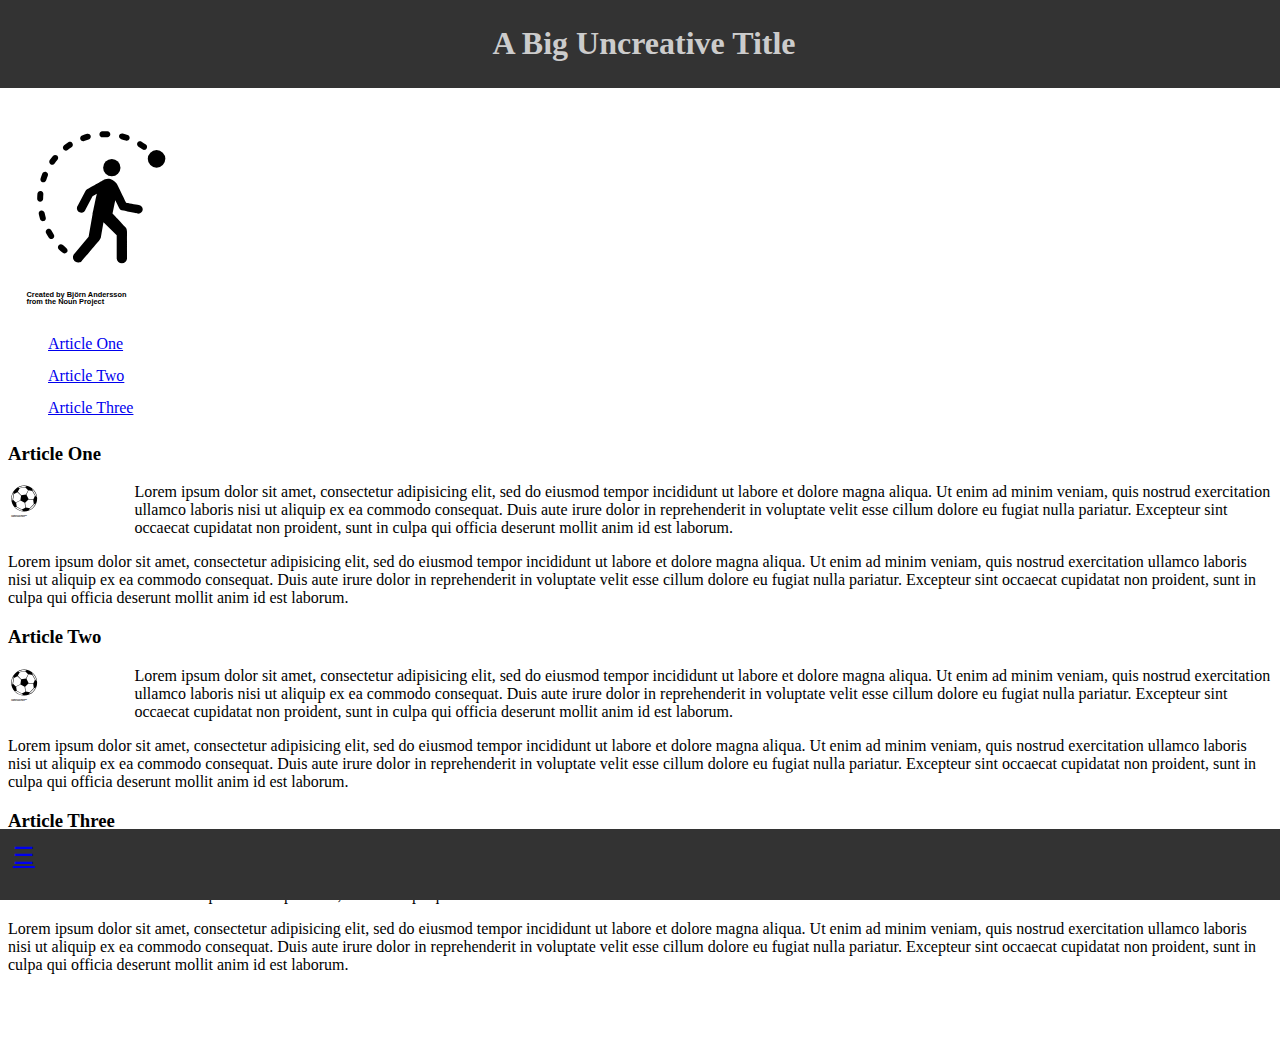
<file: index.html>
<!DOCTYPE html>
<html>
<head>
	<title>Creative Title | Blog</title>
	<link rel="stylesheet" href="Stylesheet/main.css">
  <meta name="viewport" content="width=device-width,initial-scale=1.0"> 
</head>

<body>

<!-- Logo by Björn Andersson on the Noun Project -->
<div id="logo">
	<svg xmlns="http://www.w3.org/2000/svg" xmlns:xlink="http://www.w3.org/1999/xlink" version="1.1" id="Layer_1" x="0px" y="0px" viewBox="40.0 -80.0 800.0 1080.0" enable-background="new 0 0 800 800" xml:space="preserve" height="200px" width="200px">
	<g>
		<circle cx="460.5" cy="242.1" r="46.8"/>
		<path d="M606.2,443.4c-13-2.2-65-11.3-67.9-12.2c-3.3-1.1,0,0-1.1-1.7c-1.1-1.7-46.5-97.4-50.9-102.4c-4.4-5-16.6-17.7-33.8-23.3   c-17.2-5.5-34.3,3.3-34.3,3.3s-85.2,48.7-90.8,51.5c-5.5,2.8-10.5,12.7-10.5,12.7l-39.8,74.8c-3.3,4.1-5.2,9.3-5.2,14.9   c0,13.3,10.8,24.1,24.1,24.1c11.4,0,20.9-7.9,23.4-18.5l37.1-70.2l23.3-13c-1.7,5-23,108.8-23,108.8l-21.6,122.9l-75.6,91.1   c-5.4,5.1-8.9,12.3-8.9,20.3c0,15.3,12.4,27.8,27.8,27.8c2.5,0,4.9-0.3,7.2-1c5.2-0.2,10.1-3,12.9-7.7c0.9-1,1.8-2,2.6-3.1   c13.9-16.3,83.6-98.2,90.3-106.2c7.5-8.9,9.4-13.3,10.5-19.1c1.1-5.8,13.6-80.8,13.6-80.8l71.4,71.4v125.9h0.1   c1.4,14.1,13.3,25.1,27.8,25.1c14.5,0,26.4-11,27.8-25.1h0.1c0,0,0-0.9,0-2.4c0-0.1,0-0.3,0-0.4c0-0.2,0-0.4,0-0.5   c-0.1-19.2-0.7-114.7,0-136.4c0.8-24.1-7.8-29.3-9.7-31.5c-1.9-2.2-68.6-73.1-68.6-73.1l14.7-71.1c0,0,19.1,37.4,21,41.5   c1.9,4.1,8,11.6,14.4,13c6.4,1.4,85.8,17.4,85.8,17.4l0-0.2c1.2,0.2,2.3,0.4,3.6,0.4c13.1,0,23.7-10.6,23.7-23.7   C627.6,454.5,618.2,444.6,606.2,443.4z"/>
		<path d="M73.8,426.2c8.8,0,15.9-7,16-15.8c0.1-8.5,0.5-17,1.2-25.4c0.8-8.8-5.8-16.6-14.6-17.4c-8.9-0.8-16.6,5.8-17.4,14.6   c-0.8,9.2-1.3,18.5-1.4,27.8c-0.1,8.8,7,16.1,15.8,16.2C73.7,426.2,73.8,426.2,73.8,426.2z"/>
		<path d="M103.8,510.8c-2.4-8.1-4.5-16.4-6.3-24.6c-1.9-8.6-10.4-14.1-19.1-12.3c-8.7,1.9-14.1,10.4-12.3,19.1c2,9,4.3,18.1,6.9,27   c2.1,7,8.4,11.5,15.4,11.5c1.5,0,3.1-0.2,4.6-0.7C101.5,528.2,106.3,519.3,103.8,510.8z"/>
		<path d="M409.8,78.2c0.3,0,0.5,0,0.8,0c5.1-0.2,10.3-0.4,15.5-0.4c3.3,0,6.7,0,10,0.1c9.1,0.3,16.2-6.7,16.5-15.6   c0.3-8.8-6.7-16.2-15.6-16.5c-3.5-0.1-7-0.2-10.5-0.2c-5.8,0-11.6,0.1-17.4,0.4c-8.8,0.4-15.7,7.9-15.3,16.8   C394.2,71.5,401.3,78.2,409.8,78.2z"/>
		<path d="M511.5,88.7c8.2,2.1,16.4,4.6,24.3,7.3c1.7,0.6,3.5,0.9,5.2,0.9c6.7,0,12.9-4.2,15.2-10.8c2.9-8.4-1.6-17.5-9.9-20.4   c-8.7-3-17.7-5.7-26.7-8.1c-8.6-2.2-17.3,2.9-19.6,11.5C497.8,77.7,502.9,86.5,511.5,88.7z"/>
		<path d="M305.7,99.1c1.8,0,3.7-0.3,5.5-1c7.9-2.9,16-5.5,24.2-7.8c8.5-2.4,13.5-11.2,11.1-19.8c-2.4-8.5-11.2-13.5-19.8-11.1   c-8.9,2.5-17.8,5.4-26.5,8.5c-8.3,3-12.6,12.2-9.6,20.5C293,95,299.2,99.1,305.7,99.1z"/>
		<path d="M86,320.6c1.6,0.5,3.3,0.8,5,0.8c6.7,0,13-4.3,15.2-11.1c2.6-8,5.6-16.1,8.8-23.9c3.4-8.2-0.5-17.5-8.7-20.9   c-8.2-3.4-17.5,0.6-20.9,8.7c-3.5,8.6-6.8,17.4-9.6,26.2C73,308.8,77.6,317.9,86,320.6z"/>
		<path d="M133.7,580.8c-4.4-7.7-14.2-10.4-21.9-6c-7.7,4.4-10.4,14.2-6,21.9c4.6,8,9.5,16,14.7,23.7c3.1,4.6,8.2,7.1,13.3,7.1   c3.1,0,6.2-0.9,9-2.7c7.3-4.9,9.3-14.9,4.3-22.3C142.4,595.4,137.9,588.1,133.7,580.8z"/>
		<path d="M644.6,117.3c-7.5-5.5-15.2-10.8-23.1-15.7c-7.5-4.7-17.4-2.4-22.1,5.1c-4.7,7.5-2.4,17.4,5.1,22.1   c7.2,4.5,14.2,9.3,21,14.3c2.9,2.1,6.2,3.1,9.5,3.1c4.9,0,9.8-2.3,12.9-6.5C653.3,132.5,651.7,122.5,644.6,117.3z"/>
		<path d="M225.6,105.3c-7.7,5-15.4,10.4-22.8,16.1c-7,5.4-8.4,15.4-3,22.5c3.1,4.1,7.9,6.3,12.7,6.3c3.4,0,6.8-1.1,9.7-3.3   c6.7-5.1,13.7-10.1,20.8-14.7c7.4-4.8,9.5-14.8,4.7-22.2C242.9,102.5,233,100.5,225.6,105.3z"/>
		<path d="M215.8,677c-6.6-5.3-13.1-10.9-19.2-16.7c-6.5-6-16.6-5.7-22.7,0.8c-6,6.5-5.7,16.6,0.8,22.7c6.7,6.3,13.8,12.4,21.1,18.3   c3,2.4,6.5,3.5,10,3.5c4.7,0,9.3-2,12.5-6C223.8,692.7,222.7,682.6,215.8,677z"/>
		<path d="M165.2,177c-6.8-5.7-16.9-4.7-22.6,2.1c-5.9,7.1-11.6,14.6-17,22.1c-5.1,7.2-3.4,17.2,3.8,22.4c2.8,2,6.1,3,9.3,3   c5,0,9.9-2.3,13.1-6.7c4.9-6.9,10.1-13.7,15.5-20.2C173,192.7,172.1,182.6,165.2,177z"/>
		<circle cx="702.2" cy="194.7" r="47.4"/>
	</g>
	<text x="0.0" y="940.0" font-size="40.0" font-weight="bold" font-family="Helvetica Neue, Helvetica, Arial-Unicode, Arial, Sans-serif" fill="#000000">Created by Bj&#246;rn Andersson</text><text x="0.0" y="980.0" font-size="40.0" font-weight="bold" font-family="Helvetica Neue, Helvetica, Arial-Unicode, Arial, Sans-serif" fill="#000000">from the Noun Project</text></svg>
</div>

<!-- Header Section -->
	<div id="topdiv">
		<h1>A Big Uncreative Title</h1>
	</div>

<!-- Navigation Section -->	
<div id="navigation">	
	<ul class="nav-links">
		<li><a href="#ArticleOne">Article One</a></li>
		<li><a href="#ArticleTwo">Article Two</a></li>
		<li><a href="#ArticleThree">Article Three</a></li>
	</ul>
</div>

<!-- Article Section -->	
	<section id="ArticleOne">
		<h3>Article One</h3>
			<!-- Logo by fcFrankChung on the Noun Project -->
		<div id="images">	
			<svg xmlns="http://www.w3.org/2000/svg" xmlns:xlink="http://www.w3.org/1999/xlink" version="1.1" id="Layer_1" x="0px" y="0px" width="35px" height="35px" viewBox="4.5 -9.0 90.0 121.5" enable-background="new 0 0 90 90" xml:space="preserve">
			<path d="M76.819,13.179C68.32,4.681,57.02,0,45,0C32.98,0,21.68,4.681,13.18,13.179c-17.545,17.547-17.545,46.095,0,63.641  C21.68,85.318,32.98,90,45,90c12.02,0,23.32-4.682,31.819-13.181C94.365,59.273,94.365,30.726,76.819,13.179z M88.032,40.082  l-3.031-3.252L74.649,18.227l-1.697-6.341c0.924,0.783,1.823,1.605,2.689,2.473C82.838,21.556,86.968,30.676,88.032,40.082z   M76.468,48.646l-16.229-2.302L52.75,31.687l7.191-15.141l13.06,2.144l9.457,16.998L76.468,48.646z M21.617,22.796L34.09,35.27  l-2.376,15.204l-15.815,7.799l-9.594-9.334L9.601,28.9L21.617,22.796z M22.835,21.656l6.506-12.12L48.34,6.109l10.107,9.699  l-7.225,15.208l-16.469,2.559L22.835,21.656z M32.356,52.017l14.195,7.261l2.238,17.207l-12.016,6.347l-17.59-9.462l-2.246-13.75  L32.356,52.017z M48.251,59.426l11.471-11.471l16.627,2.357l1.988,13.521L64.005,78.312l-13.591-2.254L48.251,59.426z M53.588,2.513  l-3.898,1.659l-21.081,4l-0.097,0.053L23.49,7.363C29.967,3.646,37.332,1.666,45,1.666C47.918,1.666,50.79,1.953,53.588,2.513z   M7.695,22.943l0.063,6.887L4.514,49.558L2.603,53.88C0.433,43.444,2.128,32.359,7.695,22.943z M12.707,73.893l5.242,0.57  l-0.057,0.104l19.707,10.501l0.064,0.014l3.26,3.061c-10.036-0.93-19.349-5.285-26.564-12.501  C13.788,75.07,13.238,74.486,12.707,73.893z M75.642,75.642c-4.126,4.124-8.937,7.314-14.175,9.464l2.884-4.774l15.498-15.759  l4.121-2.209l0.959-0.468C82.833,66.583,79.482,71.8,75.642,75.642z"/>
			<text x="0.0" y="105.75" font-size="4.5" font-weight="bold" font-family="Helvetica Neue, Helvetica, Arial-Unicode, Arial, Sans-serif" fill="#000000">Created by fcFrankChung</text><text x="0.0" y="110.25" font-size="4.5" font-weight="bold" font-family="Helvetica Neue, Helvetica, Arial-Unicode, Arial, Sans-serif" fill="#000000">from the Noun Project</text></svg>
		</div>	
		<p>Lorem ipsum dolor sit amet, consectetur adipisicing elit, sed do eiusmod
		tempor incididunt ut labore et dolore magna aliqua. Ut enim ad minim veniam,
		quis nostrud exercitation ullamco laboris nisi ut aliquip ex ea commodo
		consequat. Duis aute irure dolor in reprehenderit in voluptate velit esse
		cillum dolore eu fugiat nulla pariatur. Excepteur sint occaecat cupidatat non
		proident, sunt in culpa qui officia deserunt mollit anim id est laborum.</p>
		<p>Lorem ipsum dolor sit amet, consectetur adipisicing elit, sed do eiusmod
		tempor incididunt ut labore et dolore magna aliqua. Ut enim ad minim veniam,
		quis nostrud exercitation ullamco laboris nisi ut aliquip ex ea commodo
		consequat. Duis aute irure dolor in reprehenderit in voluptate velit esse
		cillum dolore eu fugiat nulla pariatur. Excepteur sint occaecat cupidatat non
		proident, sunt in culpa qui officia deserunt mollit anim id est laborum.</p>
	</section>	
	<section id="ArticleTwo">
		<h3>Article Two</h3>
			<!-- Logo by fcFrankChung on the Noun Project -->
		<div id="images">		
			<svg xmlns="http://www.w3.org/2000/svg" xmlns:xlink="http://www.w3.org/1999/xlink" version="1.1" id="Layer_1" x="0px" y="0px" width="35px" height="35px" viewBox="4.5 -9.0 90.0 121.5" enable-background="new 0 0 90 90" xml:space="preserve">
			<path d="M76.819,13.179C68.32,4.681,57.02,0,45,0C32.98,0,21.68,4.681,13.18,13.179c-17.545,17.547-17.545,46.095,0,63.641  C21.68,85.318,32.98,90,45,90c12.02,0,23.32-4.682,31.819-13.181C94.365,59.273,94.365,30.726,76.819,13.179z M88.032,40.082  l-3.031-3.252L74.649,18.227l-1.697-6.341c0.924,0.783,1.823,1.605,2.689,2.473C82.838,21.556,86.968,30.676,88.032,40.082z   M76.468,48.646l-16.229-2.302L52.75,31.687l7.191-15.141l13.06,2.144l9.457,16.998L76.468,48.646z M21.617,22.796L34.09,35.27  l-2.376,15.204l-15.815,7.799l-9.594-9.334L9.601,28.9L21.617,22.796z M22.835,21.656l6.506-12.12L48.34,6.109l10.107,9.699  l-7.225,15.208l-16.469,2.559L22.835,21.656z M32.356,52.017l14.195,7.261l2.238,17.207l-12.016,6.347l-17.59-9.462l-2.246-13.75  L32.356,52.017z M48.251,59.426l11.471-11.471l16.627,2.357l1.988,13.521L64.005,78.312l-13.591-2.254L48.251,59.426z M53.588,2.513  l-3.898,1.659l-21.081,4l-0.097,0.053L23.49,7.363C29.967,3.646,37.332,1.666,45,1.666C47.918,1.666,50.79,1.953,53.588,2.513z   M7.695,22.943l0.063,6.887L4.514,49.558L2.603,53.88C0.433,43.444,2.128,32.359,7.695,22.943z M12.707,73.893l5.242,0.57  l-0.057,0.104l19.707,10.501l0.064,0.014l3.26,3.061c-10.036-0.93-19.349-5.285-26.564-12.501  C13.788,75.07,13.238,74.486,12.707,73.893z M75.642,75.642c-4.126,4.124-8.937,7.314-14.175,9.464l2.884-4.774l15.498-15.759  l4.121-2.209l0.959-0.468C82.833,66.583,79.482,71.8,75.642,75.642z"/>
			<text x="0.0" y="105.75" font-size="4.5" font-weight="bold" font-family="Helvetica Neue, Helvetica, Arial-Unicode, Arial, Sans-serif" fill="#000000">Created by fcFrankChung</text><text x="0.0" y="110.25" font-size="4.5" font-weight="bold" font-family="Helvetica Neue, Helvetica, Arial-Unicode, Arial, Sans-serif" fill="#000000">from the Noun Project</text></svg>
		</div>	
		<p>Lorem ipsum dolor sit amet, consectetur adipisicing elit, sed do eiusmod
		tempor incididunt ut labore et dolore magna aliqua. Ut enim ad minim veniam,
		quis nostrud exercitation ullamco laboris nisi ut aliquip ex ea commodo
		consequat. Duis aute irure dolor in reprehenderit in voluptate velit esse
		cillum dolore eu fugiat nulla pariatur. Excepteur sint occaecat cupidatat non
		proident, sunt in culpa qui officia deserunt mollit anim id est laborum.</p>
		<p>Lorem ipsum dolor sit amet, consectetur adipisicing elit, sed do eiusmod
		tempor incididunt ut labore et dolore magna aliqua. Ut enim ad minim veniam,
		quis nostrud exercitation ullamco laboris nisi ut aliquip ex ea commodo
		consequat. Duis aute irure dolor in reprehenderit in voluptate velit esse
		cillum dolore eu fugiat nulla pariatur. Excepteur sint occaecat cupidatat non
		proident, sunt in culpa qui officia deserunt mollit anim id est laborum.</p>
	</section>
	<section id="ArticleThree">
			<h3>Article Three</h3>
			<!-- Logo by fcFrankChung on the Noun Project -->
		<div id="images">		
			<svg xmlns="http://www.w3.org/2000/svg" xmlns:xlink="http://www.w3.org/1999/xlink" version="1.1" id="Layer_1" x="0px" y="0px" width="35px" height="35px" viewBox="4.5 -9.0 90.0 121.5" enable-background="new 0 0 90 90" xml:space="preserve">
			<path d="M76.819,13.179C68.32,4.681,57.02,0,45,0C32.98,0,21.68,4.681,13.18,13.179c-17.545,17.547-17.545,46.095,0,63.641  C21.68,85.318,32.98,90,45,90c12.02,0,23.32-4.682,31.819-13.181C94.365,59.273,94.365,30.726,76.819,13.179z M88.032,40.082  l-3.031-3.252L74.649,18.227l-1.697-6.341c0.924,0.783,1.823,1.605,2.689,2.473C82.838,21.556,86.968,30.676,88.032,40.082z   M76.468,48.646l-16.229-2.302L52.75,31.687l7.191-15.141l13.06,2.144l9.457,16.998L76.468,48.646z M21.617,22.796L34.09,35.27  l-2.376,15.204l-15.815,7.799l-9.594-9.334L9.601,28.9L21.617,22.796z M22.835,21.656l6.506-12.12L48.34,6.109l10.107,9.699  l-7.225,15.208l-16.469,2.559L22.835,21.656z M32.356,52.017l14.195,7.261l2.238,17.207l-12.016,6.347l-17.59-9.462l-2.246-13.75  L32.356,52.017z M48.251,59.426l11.471-11.471l16.627,2.357l1.988,13.521L64.005,78.312l-13.591-2.254L48.251,59.426z M53.588,2.513  l-3.898,1.659l-21.081,4l-0.097,0.053L23.49,7.363C29.967,3.646,37.332,1.666,45,1.666C47.918,1.666,50.79,1.953,53.588,2.513z   M7.695,22.943l0.063,6.887L4.514,49.558L2.603,53.88C0.433,43.444,2.128,32.359,7.695,22.943z M12.707,73.893l5.242,0.57  l-0.057,0.104l19.707,10.501l0.064,0.014l3.26,3.061c-10.036-0.93-19.349-5.285-26.564-12.501  C13.788,75.07,13.238,74.486,12.707,73.893z M75.642,75.642c-4.126,4.124-8.937,7.314-14.175,9.464l2.884-4.774l15.498-15.759  l4.121-2.209l0.959-0.468C82.833,66.583,79.482,71.8,75.642,75.642z"/>
			<text x="0.0" y="105.75" font-size="4.5" font-weight="bold" font-family="Helvetica Neue, Helvetica, Arial-Unicode, Arial, Sans-serif" fill="#000000">Created by fcFrankChung</text><text x="0.0" y="110.25" font-size="4.5" font-weight="bold" font-family="Helvetica Neue, Helvetica, Arial-Unicode, Arial, Sans-serif" fill="#000000">from the Noun Project</text></svg>
		</div>	
	<div id="last">	
		<p>Lorem ipsum dolor sit amet, consectetur adipisicing elit, sed do eiusmod
		tempor incididunt ut labore et dolore magna aliqua. Ut enim ad minim veniam,
		quis nostrud exercitation ullamco laboris nisi ut aliquip ex ea commodo
		consequat. Duis aute irure dolor in reprehenderit in voluptate velit esse
		cillum dolore eu fugiat nulla pariatur. Excepteur sint occaecat cupidatat non
		proident, sunt in culpa qui officia deserunt mollit anim id est laborum.</p>
		<p>Lorem ipsum dolor sit amet, consectetur adipisicing elit, sed do eiusmod
		tempor incididunt ut labore et dolore magna aliqua. Ut enim ad minim veniam,
		quis nostrud exercitation ullamco laboris nisi ut aliquip ex ea commodo
		consequat. Duis aute irure dolor in reprehenderit in voluptate velit esse
		cillum dolore eu fugiat nulla pariatur. Excepteur sint occaecat cupidatat non
		proident, sunt in culpa qui officia deserunt mollit anim id est laborum.</p>
	</div>
	</section>
<!-- Footer Section -->
<footer>
		<div id="footerdiv">
		<a href="nav.html">&#9776;</a></div>

<script src="//code.jquery.com/jquery-1.11.2.min.js"></script>

</html>
</file>
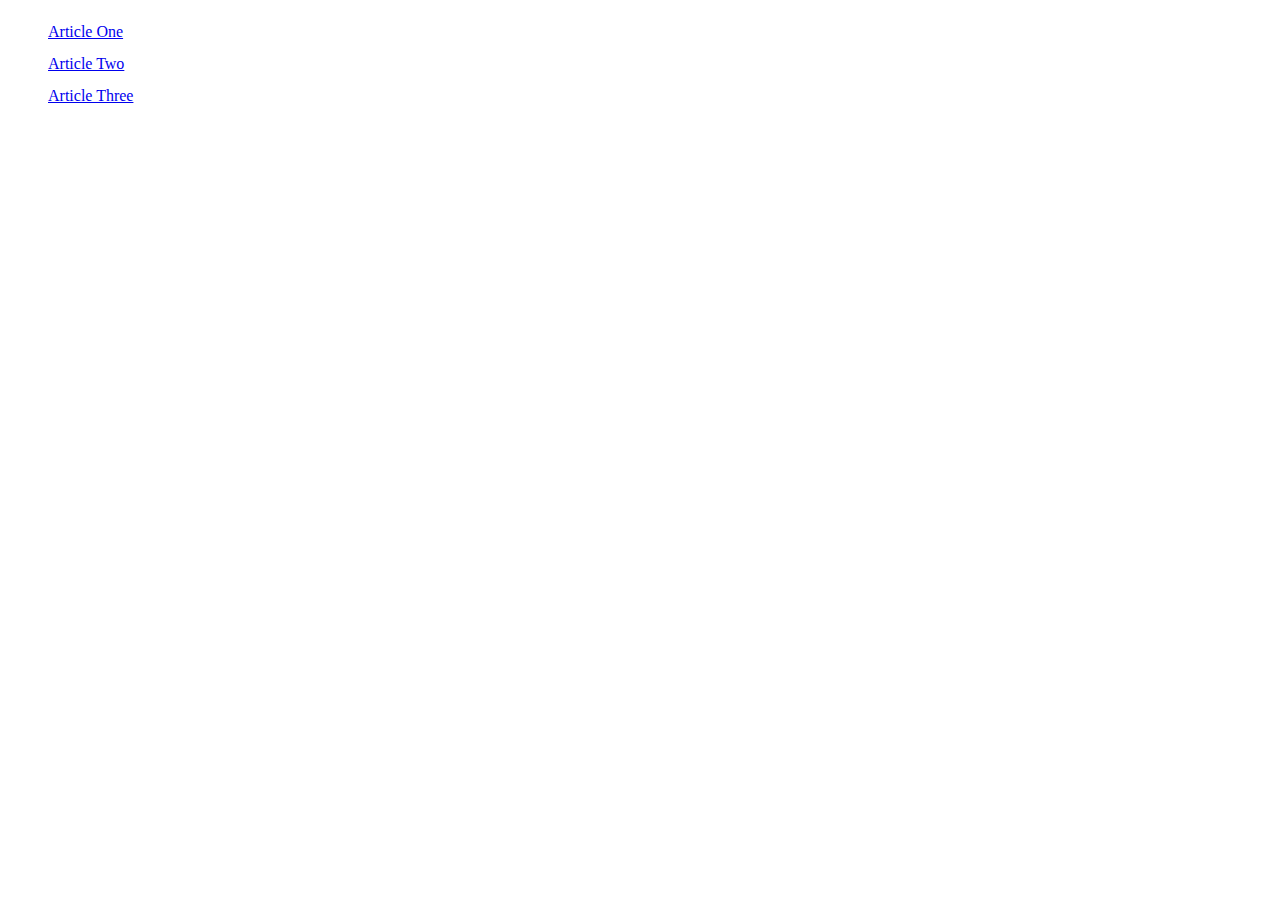
<file: nav.html>
<!DOCTYPE html>
<html>
<head>
	<link rel="stylesheet" href="Stylesheet/main.css">
</head>
<body>
<!-- Navigation Section -->	
<div id="navigation">	
	<ul class="nav-links">
		<li><a href="#ArticleOne">Article One</a></li>
		<li><a href="#ArticleTwo">Article Two</a></li>
		<li><a href="#ArticleThree">Article Three</a></li>
	</ul>
</div>
</body>
<script src="//code.jquery.com/jquery-1.11.2.min.js"></script>

</html>
</file>
<file: Stylesheet/main.css>
/*****************
Header Section
******************/

#topdiv {
  position:fixed;
  top:0px;
  left:0px;
  width:100%;
  text-align: center;
  color:#CCC;
  background:#333;
  padding:4px;
}

/*****************
Logo
******************/

#logo{
  display:block;
  padding-top: 100px;
  margin-left: auto;
  margin-right: auto;
 }


/*****************
Body Section
******************/


/*****************
Navigation Section
******************/
#navigation { 
  color:#CCC;
  text-decoration: none;
  line-height: 200%;
}

  #navigation:visited,
  #footerdiv a:visited {
      color:#CCC;
  }

.nav-links {
    list-style: none;
}

@media (min-width: 320px) and (max-width: 568px) {
  #navigation ul {
    display:none;
  }
}

@media (min-width: 568px) {
  #navigation select, #navigation button {
    display:none;
  }
}

/*****************
Icons
******************/
#images {
  width:10%;
  float: left; 
}


/*****************
Article
******************/

#ArticleOne{
}

/*****************
Last Article
******************/

#last{
  padding-bottom:5%;
}

/*****************
Footer Section
******************/

#footerdiv {
  position:fixed;
  bottom:0%;
  left:0px;
  width:100%;
  height:5%;
  text-align:left;
  font-size:1.5em; 
  color:#CCC;
  background:#333;
  padding:1%;
}
</file>
